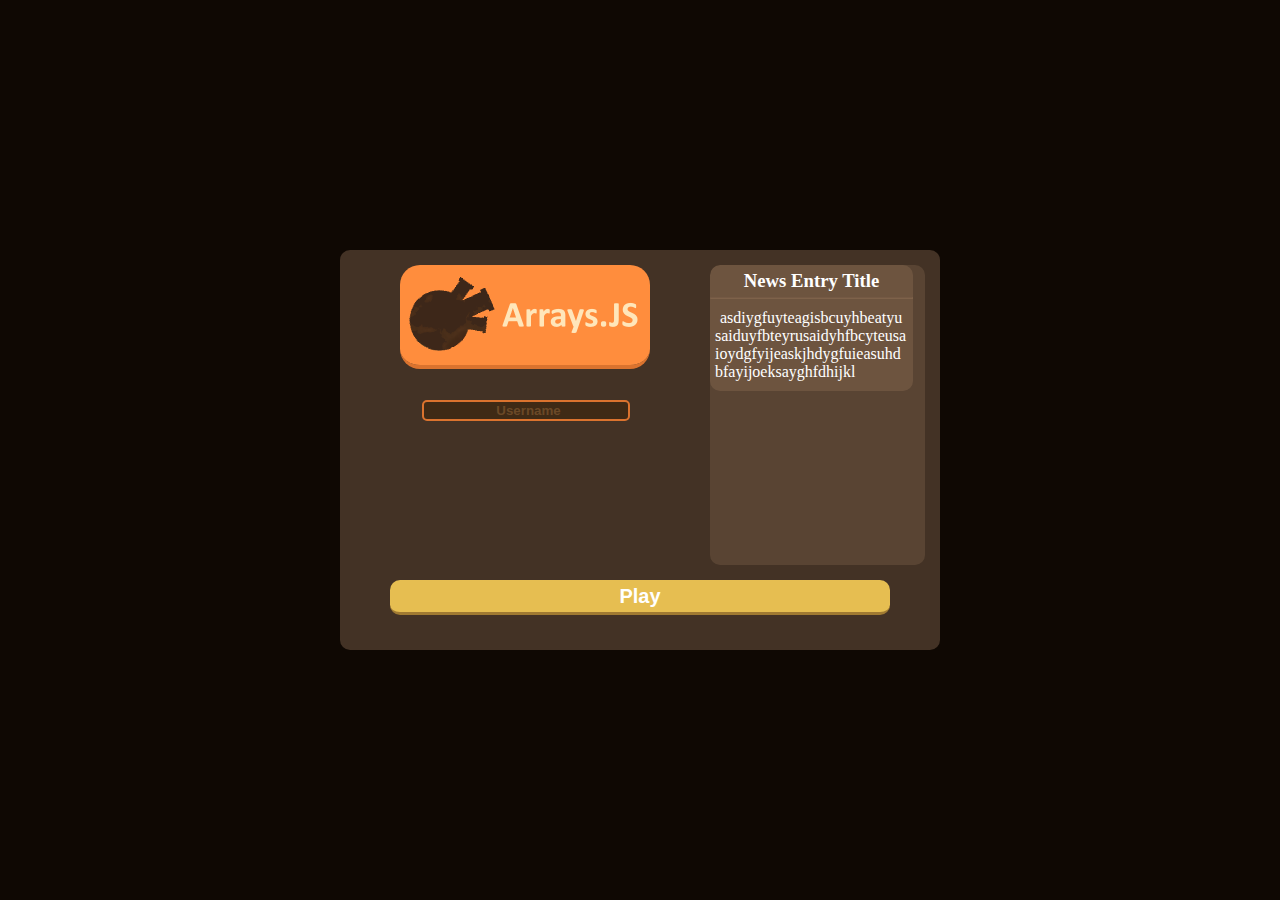
<file: HTML/Pages/index.html>
<!DOCTYPE html>

<html>

    <head>
        <title>Arrays.JS</title>
        <link rel="stylesheet" href="../CSS/styles.css">
    </head>

    <body>

        <div class="menu-middle">
            <img class="logo" src="../resources/images/logo.png">
            <input class="username-input" type="text" id="ArraysUsername" name="ArraysUsername" placeholder="Username"><br><br>

            <a href="game.html">
                <button type="button" class="play-game"> Play </button>
            </a>

            <div class="log">
                <div class="log-entry">
                    <h3 class="log-entry-title"> News Entry Title </h3>
                    <hr class="log-entry-rule">
                    <p class="log-entry-information"> asdiygfuyteagisbcuyhbeatyusaiduyfbteyrusaidyhfbcyteusaioydgfyijeaskjhdygfuieasuhdbfayijoeksayghfdhijkl </p>
                </div>
            </div>

        </div>

    </body>
</html>
</file>
<file: HTML/CSS/styles.css>
.border {
    border: solid;
}

body { 
    background-color: #0f0803;
}

.menu-middle {
    position: absolute;

    left: calc(50% - 300px);
    top: calc(50% - 200px);

    width: 600px;
    height: 400px;

    background-color: #ffca9f38;
    border-radius: 10px;
}

button.play-game {
    position: absolute;

    left: 50px;
    top: 330px;

    width: 500px;
    height: 35px;

    background-color: #e6be51;
    border: none;
    border-radius: 10px;
    border-bottom: solid;
    border-color: #a07a32;
    border-width: 3px;

    color: #ffffff;
    font-family: 'Roboto', sans-serif;
    font-size: 20px;
    font-weight: 600;
}

button.play-game:hover {
    position: absolute;

    left: 50px;
    top: 331px;

    width: 500px;
    height: 34px;

    background-color: #cca742;
    border: none;
    border-radius: 10px;
    border-bottom: solid;
    border-color: #926f2d;
    border-width: 2px;

    font-family: 'Roboto', sans-serif;
    font-size: 20px;
    font-weight: 600;
}

img.logo {
    position: absolute;

    left: 60px;
    top: 15px;

    width: 250px;

    border-bottom: solid;
    border-color: #db732e;
    border-width: 4px;
    border-radius: 20px;
}

.username-input {
    position: absolute;

    left: 82px;
    top: 150px;

    width: 200px;

    background-color: #3f2a15;
    border: solid;
    border-radius: 5px;
    border-color: #db732e;
    border-width: 2px;

    font-family: 'Roboto', sans-serif;
    color: #fff3d2;
    text-indent: 5px;
    font-weight: 500;
    text-align: center;
}

.username-input::placeholder {
    font-family: 'Roboto', sans-serif;
    color: #6b4927;
    font-weight: 700;
    text-align: center;
}

.log {
    position: absolute;

    left: calc(50% + 70px);
    top: calc(50% + -185px);

    width: 215px;
    height: 300px;

    background-color: #ffca9f1f;
    border-radius: 10px;

    overflow-y: scroll;
}

.log-entry {
    width: 203px;

    background-color: #ffca9f1f;
    border-radius: 10px;
}

.log-entry-title {
    color: #ffffff;
    text-align: center;
    margin-top: 0px;
    padding-top: 5px;
    margin-bottom: 5px;
}

.log-entry-information {
    word-wrap: break-word;
    color: #ffffff;
    margin-left: 5px;
    text-indent: 5px;
    margin-right: 5px;
    padding-bottom: 10px;
    margin-top: 10px;
}

.log-entry-rule {
    border-color: #ffca9f1f;
    margin-top: 0px;
    margin-bottom: 0px;
}
</file>
